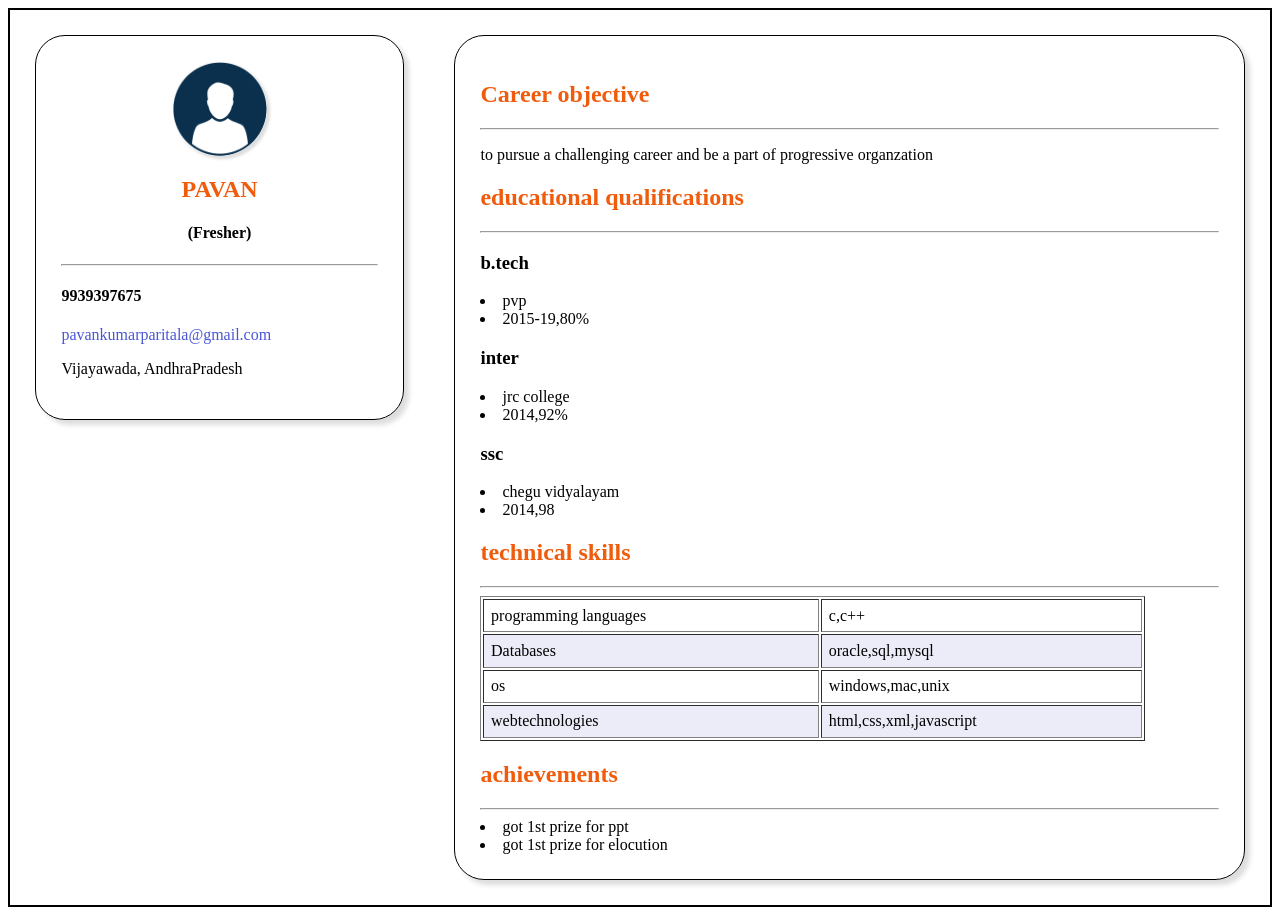
<file: index1.html>
<html>
<html lang="en" dir="ltr">
<head>
 <meta charset="utf-8">
 <meta name="viewport" content="width=device-width, initial-scale=1.0">
 <title>resume</title>
 <link rel="stylesheet" href="style.css">
 </head>
 <body>
 <div class="parent">
    <div class="childone">
      <img src="download.jpg" alt="profile">
      <h2 style="text-align:center">PAVAN</h2>
      <h4 style="text-align:center">(Fresher)</h4> <hr>
      <h4>9939397675</h4>
      <a href=" mailto:pavankumarparitala@gmail.com">pavankumarparitala@gmail.com</a>
      <p>Vijayawada, AndhraPradesh</p>
  </div>

  <div class="childtwo">


   </div>
  </div>
  <script type="text/javascript" src="main.js">

  </script>
  </body>
  </html>
</file>
<file: style.css>
.parent{
  display:flex;
  flex-direction: row;
  border: 2px solid #000;
}

table{
  width:90%;
}
td{
  padding:1%;
}
tr:nth-child(even){
  background:#EBECF7;
}

a{
  text-decoration: none;
  color:#4A57D3;
}
.childone{
  width: 30%;
  border: 1px solid #000;
  padding:2%;
  margin: 2%;
  border-radius: 30px;
  height:60%;
  box-shadow:5px 5px 5px #ddd;
}

.childtwo{
  width:70%;
  border:1px solid #000;
  padding:2%;
  margin:2%;
  border-radius: 30PX;
  box-shadow:5px 5px 5px #ddd;
}
img{
  width: 30%;
   height:auto;
   display:block;
   margin-left: auto;
   margin-right: auto;
   border-radius: 50%;
   box-shadow: 3px 3px 3px #ddd;
}
h2{
  color:#F05B0C;
}
@media only screen and (min-width: 320px)  and (max-width: 480px){

  .parent{
    display:flex;
    flex-direction:column;
  }
  .parent{
    border: 2px solid blue;
  }
.childone{
    width: 100%;
    border: 2px solid red;
    padding:2%;
    margin: 2%;
    border-radius: 10%;
    background-color: skyblue;
  }

  .childtwo{
    width:100%;
    border:2px solid red;
    padding:2%;
    margin:2%;
    border-radius: 10%;
    background-color: blue;
  }
  img{
    width: 160px;
     height:250px;
     display:block;
     margin-left: auto;
     margin-right: auto;
     border-radius: 50%;
     box-shadow: 3px 3px 3px red;
  }
}
@media only screen and (min-width: 769px)  function{

  .parent{
    display:flex;column
    flex-direction:row;
  }
  .parent{
    border: 2px solid red;
  }
  .childone{
    width: 50%;
    border: 2px solid green;
    padding:2%;
    margin: 2%;
    border-radius: 10%;
    background-color: green;
  }

  .childtwo{
    width:50%;
    border:2px solid green;
    padding:2%;
    margin:2%;
    border-radius: 10%;
    background-color: green;
  }
  img{
    width: 160px;
     height:250px;
     display:block;
     margin-left: auto;
     margin-right: auto;
     border-radius: 50%;
     box-shadow: 3px 3px 3px red;
  }
}
</file>
